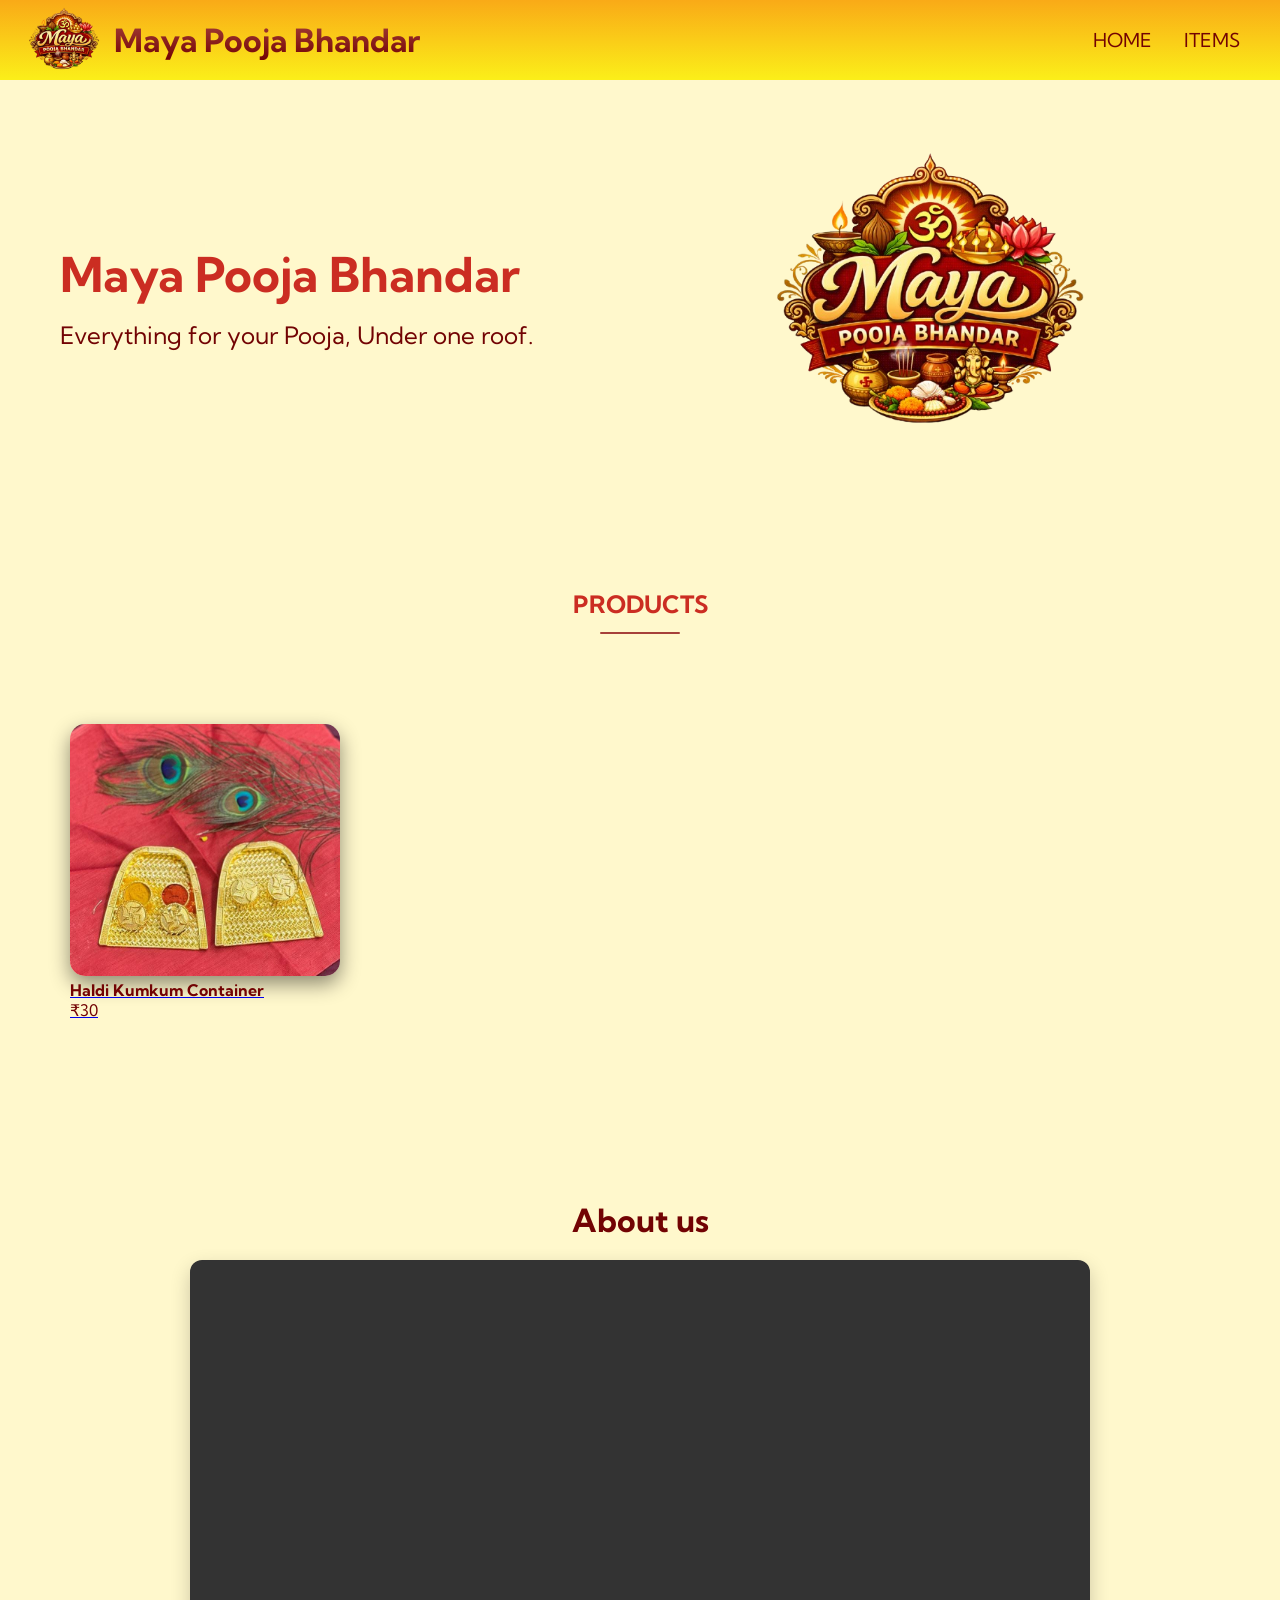
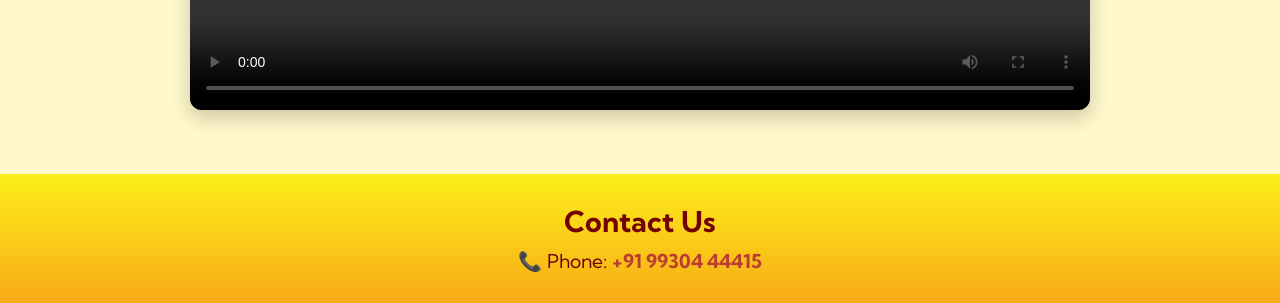
<file: index.html>
<!DOCTYPE html>
<html lang="en">
<head>
    <meta charset="UTF-8">
    <meta name="viewport" content="width=device-width, initial-scale=1.0">
    <title>Maya Pooja Bhandar</title>

    <!-- CSS -->
    <link rel="stylesheet" href="styles.css">
    <link rel="preconnect" href="https://fonts.googleapis.com">
<link rel="preconnect" href="https://fonts.gstatic.com" crossorigin>
<link href="https://fonts.googleapis.com/css2?family=Kumbh+Sans:wght,YOPQ@100..900,300&family=Montserrat:ital,wght@0,100..900;1,100..900&display=swap" rel="stylesheet">
</head>

<body>

    <!-- NAVBAR -->
    <nav class="navbar">
        <div class="navbar__container">

            <!-- LOGO -->
            <a href="/" id="navbar__logo">
                <img src="/images/logo.png" alt="Maya Pooja Bhandar Logo" class="logo-img">
                <span class="logo-text">Maya Pooja Bhandar</span>
            </a>

            <!-- HAMBURGER -->
            <div class="navbar__toggle" id="mobile-menu">
                <span class="bar"></span>
                <span class="bar"></span>
                <span class="bar"></span>
            </div>

            <!-- MENU -->
            <ul class="navbar__menu">
                <li class="navbar__item">
                    <a href="/" class="navbar__links">HOME</a>
                </li>

                <li class="navbar__item">
                    <a href="/products.html" class="navbar__links">ITEMS</a>
                </li>

                <li class="navbar__btn">
                    <a href="/" class="button">SIGN UP</a>
                </li>
            </ul>

        </div>
    </nav>
    <!--hero section-->
    <div class="main">
        <div class="main__container">
            <div class="main__content">
                <h1>Maya Pooja Bhandar</h1>
                <p>Everything for your Pooja, Under one roof. </p>
            </div>
            <div class="main__img--container">
                <img src="/images/logo.png" alt="into" id="main__img">
            </div>
        </div>
    </div>
        <!-- PRODUCTS -->
<div class="categories">
    <div class="small-container">
        <h2 class="title">PRODUCTS</h2>
        <div class="row">
           <div class="col-3">
            <a href="product_details.html?product=item1" class="product-link">
                <img src="/images/item1.jpeg" alt="Haldi Kumkum Container">
                <h4>Haldi Kumkum Container</h4>
                <p>₹30</p>
            </a>
        </div>
        </div>
    </div>
</div>
    <!-- INTRO VIDEO SECTION -->
    <section class="intro-section">
        <h2 class="intro-title">About us</h2>

        <video class="intro-video" controls preload="metadata">
            <source src="/images/intro.mp4" type="video/mp4">
            Your browser does not support the video tag.
        </video>
    </section>

    <!-- FOOTER -->
<footer class="footer">
    <h3>Contact Us</h3>
    <p>📞 Phone: <a href="tel:+919930444415">+91 99304 44415</a></p>
</footer>

    <!-- JAVASCRIPT -->
    <script src="app.js"></script>
</body>
</html>
</file>
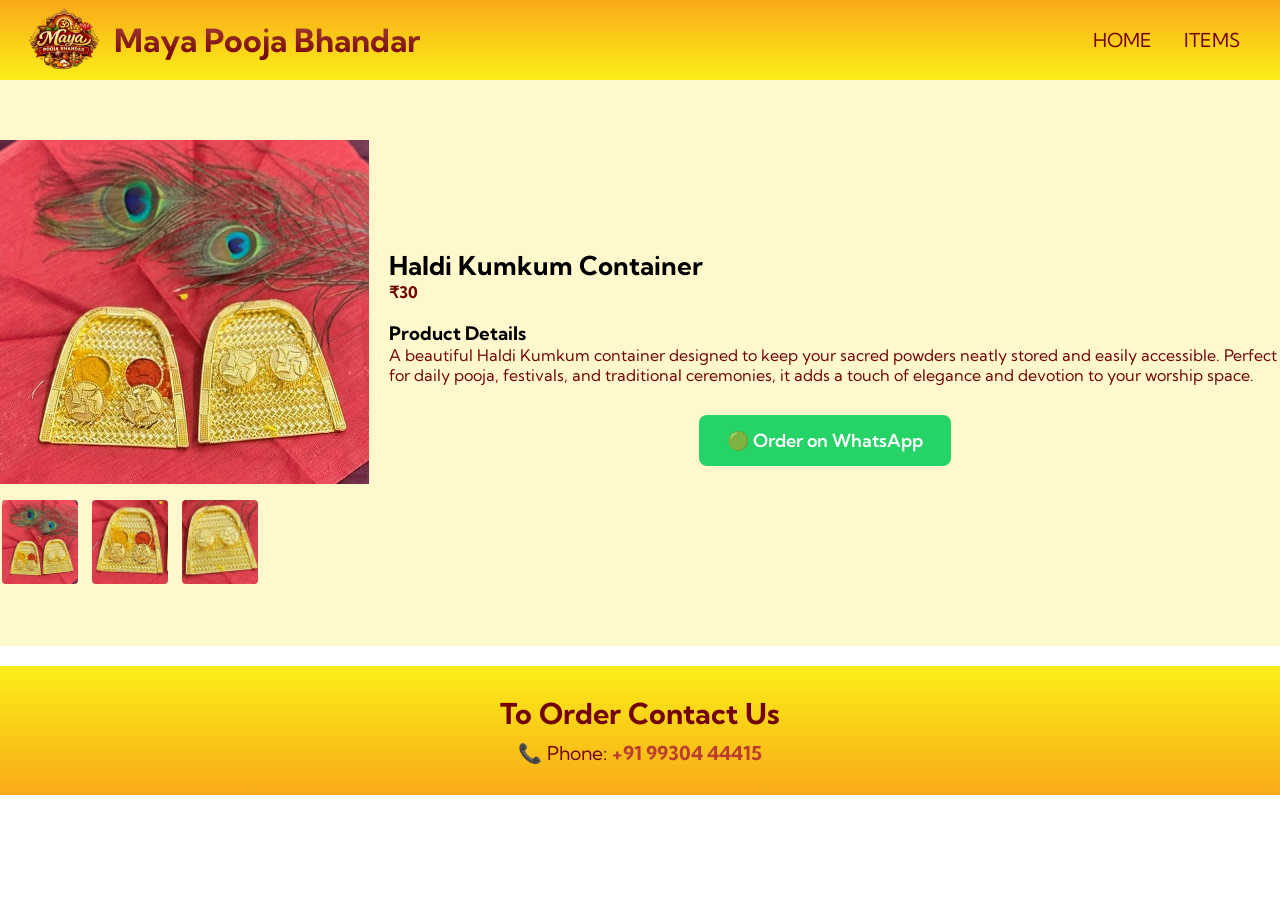
<file: product_details.html>
<!DOCTYPE html>
<html lang="en">
<head>
    <meta charset="UTF-8">
    <meta name="viewport" content="width=device-width, initial-scale=1.0">
    <title>All Products -Maya Pooja Bhandar</title>

    <!-- CSS -->
    <link rel="stylesheet" href="styles.css">
    <link rel="preconnect" href="https://fonts.googleapis.com">
<link rel="preconnect" href="https://fonts.gstatic.com" crossorigin>
<link href="https://fonts.googleapis.com/css2?family=Kumbh+Sans:wght,YOPQ@100..900,300&family=Montserrat:ital,wght@0,100..900;1,100..900&display=swap" rel="stylesheet">
</head>

<body>

    <!-- NAVBAR -->
    <nav class="navbar">
        <div class="navbar__container">
            
            <!-- LOGO -->
            <a href="/" id="navbar__logo">
                <img src="/images/logo.png" alt="Maya Pooja Bhandar Logo" class="logo-img">
                <span class="logo-text">Maya Pooja Bhandar</span>
            </a>
            
            <!-- HAMBURGER -->
            <div class="navbar__toggle" id="mobile-menu">
                <span class="bar"></span>
                <span class="bar"></span>
                <span class="bar"></span>
            </div>

            <!-- MENU -->
            <ul class="navbar__menu">
                <li class="navbar__item">
                    <a href="/" class="navbar__links">HOME</a>
                </li>

                <li class="navbar__item">
                    <a href="/products.html" class="navbar__links">ITEMS</a>
                </li>

                <li class="navbar__btn">
                    <a href="/" class="button">SIGN UP</a>
                </li>
            </ul>

        </div>
    </nav>
    <!--single product details-->
<div class="categories">
    <div class="single-product">
        <div class="row">
            <div class="col-2">
                <img src="/images/item1.jpeg" width="100%" id="ProductImg">
                <div class="small-img-row">
                    <div class="small-img-col">
                        <img src="/images/item1.jpeg" width="100%" class="smallImg">
                        <img src="/images/item1a.jpeg" width="100%" class="smallImg">
                        <img src="/images/item1b.jpeg" width="100%" class="smallImg">
                    </div>
                </div>
            </div>
            <div class="col-2">
                <h1>Haldi Kumkum Container</h1>
                <h4>₹30</h4>
                <h3>Product Details</h3>
                <p>A beautiful Haldi Kumkum container designed to keep your sacred powders neatly stored and easily accessible.
                     Perfect for daily pooja, festivals, and traditional ceremonies,
                      it adds a touch of elegance and devotion to your worship space.</p>
                      <a 
  href="https://wa.me/919930444415?text=Hello%20I%20would%20like%20to%20order%20the%20Haldi%20Kumkum%20Container%20priced%20at%20₹30."
  class="whatsapp-btn"
  target="_blank"
>
    🟢 Order on WhatsApp
</a>

            </div>
        </div>
    </div>
    </div>
    
<img id="ProductImg">

<h1></h1>
<h4></h4>
<p></p>

<div class="small-img-col"></div>

    <!-- FOOTER -->
<footer class="footer">
    <h3> To Order Contact Us</h3>
    <p>📞 Phone: <a href="tel:+919930444415">+91 99304 44415</a></p>
</footer>

    <!-- JAVASCRIPT -->
    <script src="app.js"></script>

    <!-- ----JS for product gallery---- -->
     <script>
    var ProductImg = document.getElementById("ProductImg");
    var smallImg = document.getElementsByClassName("smallImg");

    for (let i = 0; i < smallImg.length; i++) {
        smallImg[i].onclick = function () {
            ProductImg.src = smallImg[i].src;
        }
    }
</script>
<script>
const products = {
    item1: {
        name: "Haldi Kumkum Container",
        price: "₹30",
        image: "/images/item1.jpeg",
        thumbnails: [
            "/images/item1.jpeg",
            "/images/item1a.jpeg",
            "/images/item1b.jpeg"
        ],
        description: "A beautiful Haldi Kumkum container designed to keep your sacred powders neatly stored and easily accessible."
    }
};

const params = new URLSearchParams(window.location.search);
const productKey = params.get("product");

if (products[productKey]) {
    document.getElementById("productName").innerText = products[productKey].name;
    document.getElementById("productPrice").innerText = products[productKey].price;
    document.getElementById("ProductImg").src = products[productKey].image;
    document.getElementById("productDesc").innerText = products[productKey].description;

    const thumbContainer = document.getElementById("thumbnailContainer");
    thumbContainer.innerHTML = "";

    products[productKey].thumbnails.forEach(src => {
        const img = document.createElement("img");
        img.src = src;
        img.className = "smallImg";
        img.onclick = () => {
            document.getElementById("ProductImg").src = src;
        };
        thumbContainer.appendChild(img);
    });
}
</script>

</body>
</html>
</file>
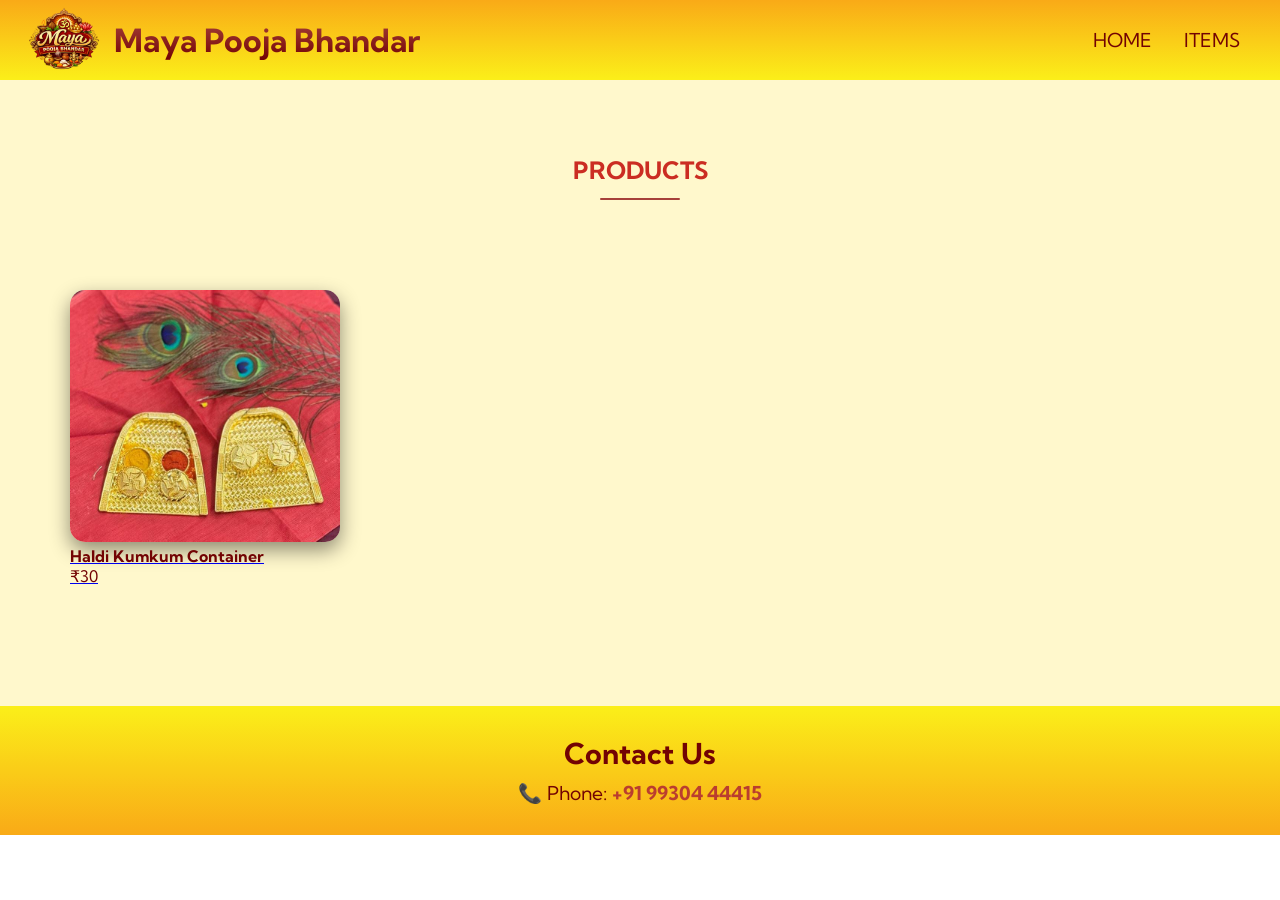
<file: products.html>
<!DOCTYPE html>
<html lang="en">
<head>
    <meta charset="UTF-8">
    <meta name="viewport" content="width=device-width, initial-scale=1.0">
    <title>All Products -Maya Pooja Bhandar</title>

    <!-- CSS -->
    <link rel="stylesheet" href="styles.css">
    <link rel="preconnect" href="https://fonts.googleapis.com">
<link rel="preconnect" href="https://fonts.gstatic.com" crossorigin>
<link href="https://fonts.googleapis.com/css2?family=Kumbh+Sans:wght,YOPQ@100..900,300&family=Montserrat:ital,wght@0,100..900;1,100..900&display=swap" rel="stylesheet">
</head>

<body>

    <!-- NAVBAR -->
    <nav class="navbar">
        <div class="navbar__container">
            
            <!-- LOGO -->
            <a href="/" id="navbar__logo">
                <img src="/images/logo.png" alt="Maya Pooja Bhandar Logo" class="logo-img">
                <span class="logo-text">Maya Pooja Bhandar</span>
            </a>
            
            <!-- HAMBURGER -->
            <div class="navbar__toggle" id="mobile-menu">
                <span class="bar"></span>
                <span class="bar"></span>
                <span class="bar"></span>
            </div>

            <!-- MENU -->
            <ul class="navbar__menu">
                <li class="navbar__item">
                    <a href="/" class="navbar__links">HOME</a>
                </li>

                <li class="navbar__item">
                    <a href="/products.html" class="navbar__links">ITEMS</a>
                </li>

                <li class="navbar__btn">
                    <a href="/" class="button">SIGN UP</a>
                </li>
            </ul>

        </div>
    </nav>
    
<!-- PRODUCTS -->
<div class="categories">
    <div class="small-container">
        <h2 class="title">PRODUCTS</h2>
        <div class="row">
           <div class="col-3">
            <a href="product_details.html?product=item1" class="product-link">
                <img src="/images/item1.jpeg" alt="Haldi Kumkum Container">
                <h4>Haldi Kumkum Container</h4>
                <p>₹30</p>
            </a>
            
        
        </div>
        </div>
    </div>
</div>
    <!-- FOOTER -->
<footer class="footer">
    <h3>Contact Us</h3>
    <p>📞 Phone: <a href="tel:+919930444415">+91 99304 44415</a></p>
</footer>

    <!-- JAVASCRIPT -->
    <script src="app.js"></script>
</body>
</html>
</file>
<file: styles.css>
/* =====================
   RESET
===================== */
* {
    box-sizing: border-box;
    margin: 0;
    padding: 0;
    font-family: 'Kumbh Sans', sans-serif;
}

/* =====================
   NAVBAR
===================== */
.navbar {
    background: linear-gradient(to top, #fbef19 0%, #f9aa17 100%);
    height: 80px;
    display: flex;
    justify-content: center;
    align-items: center;
    font-size: 1.2rem;
    position: sticky;
    top: 0;
    z-index: 999;
}

.navbar__container {
    display: flex;
    justify-content: space-between;
    align-items: center;
    height: 80px;
    width: 100%;
    padding: 0 24px;
}

/* =====================
   LOGO (IMAGE + TEXT)
===================== */
#navbar__logo {
    display: flex;
    align-items: center;
    text-decoration: none;
    cursor: pointer;
}

/* Logo image */
.logo-img {
    height: 80px;
    width: auto;
    margin-right: 10px;
}

/* Logo text */
.logo-text {
    background-image: linear-gradient(to top, #720303, #a6413a);
    background-size: 100%;
    -webkit-background-clip: text;
    -moz-background-clip: text;
    -webkit-text-fill-color: transparent;
    -moz-text-fill-color: transparent;
    font-size: 2rem;
    font-weight: bold;
}

/* =====================
   MENU LINKS
===================== */
.navbar__menu {
    display: flex;
    align-items: center;
    list-style: none;
    text-align: center;
}

.navbar__item {
    height: 80px;
}

.navbar__links {
    color: #720303;
    display: flex;
    align-items: center;
    justify-content: center;
    text-decoration: none;
    padding: 0 1rem;
    height: 100%;
    transition: color 0.3s ease;
}

.navbar__links:hover {
    color: #f77062;
}

/* =====================
   SIGN UP BUTTON
===================== */
.navbar__btn {
    display: none;
}



.button:hover {
    background: #f4911f;
}

/* =====================
   HAMBURGER MENU
===================== */
.navbar__toggle {
    display: none;
    cursor: pointer;
}

.bar {
    width: 25px;
    height: 3px;
    margin: 5px 0;
    background: #a6413a;
    transition: all 0.3s ease-in-out;
}

/* =====================
   INTRO VIDEO SECTION
===================== */
.intro-section {
    padding: 60px 20px;
    text-align: center;
    background: #fff8cc;
}

.intro-title {
    font-size: 2rem;
    color: #720303;
    margin-bottom: 20px;
    font-weight: bold;
}

.intro-video {
    width: 80%;
    max-width: 900px;
    border-radius: 12px;
    box-shadow: 0 8px 20px rgba(0,0,0,0.2);
}

/* =====================
   MOBILE STYLES
===================== */
@media screen and (max-width: 960px) {
    .navbar__toggle {
        display: flex;
        flex-direction: column;
        justify-content: center;
    }

    .navbar__menu {
        display: grid;
        grid-template-columns: 1fr;
        position: absolute;
        top: -1000px;
        left: 0;
        width: 100%;
        background: linear-gradient(to top, #facd19 0%, #fced23 100%);
        opacity: 0;
        transition: all 0.5s ease;
        z-index: -1;
    }

    .navbar__menu.active {
        top: 80px;
        opacity: 1;
        z-index: 99;
        height: 50vh;
        font-size: 1.6rem;
    }

    .navbar__item {
        width: 100%;
    }

    .navbar__links {
        padding: 2rem;
        width: 100%;
        display: table;
        color: #720303;
    }

    .navbar__btn {
        padding-bottom: 2rem;
    }

    .button {
        width: 80%;
        height: 80px;
        margin: 0 auto;
    }

    .logo-img {
    height: 70px;
    margin-right: 8px;
}

    .logo-text {
    font-size: 1.8rem;
    font-weight: bold;
    background-image: linear-gradient(to top, #720303, #a6413a);
    -webkit-background-clip: text;
    -webkit-text-fill-color: transparent;
}

    #mobile-menu.is-active .bar:nth-child(1) {
        transform: translateY(8px) rotate(45deg);
    }

    #mobile-menu.is-active .bar:nth-child(2) {
        opacity: 0;
    }

    #mobile-menu.is-active .bar:nth-child(3) {
        transform: translateY(-8px) rotate(-45deg);
    }

    @media screen and (max-width: 960px) {
        .intro-video {
            width: 95%;
        }
    }
}  

/* Hero section css */
.main {
    background-color: #fff8cc;
    padding: 40px 0;
}

.main__container {
    display: grid;
    grid-template-columns: 1fr 1fr;
    align-items: center;
    max-width: 1200px;
    margin: auto;
    padding: 0 20px;
}
.main__content h1 {
    font-size: 3rem;
    color: #cb2d22;
}

.main__content p {
    margin-top: 1rem;
    font-size: 1.5rem;
    color: #720303;
}

.main__img--container {
    text-align: center;
}
#main__img {
    width: 100%;
    max-width: 350px;
}

@media screen and (max-width: 768px){
    .main__container{
        display: grid;
        grid-template-columns: auto;
        align-items:center;
        width: 100%;
        margin: 0 auto;
        height: 90vh;
    }

    .main__content{
        text-align: center;
        margin-bottom: 4rem
    }

    .main__content h1{
        font-size: 2rem;
        margin-top: 3rem;
    }

    .main__content p {
        margin-top: 2rem;
        font-size: 1.5rem;
    }
}

@media screen and (max-width: 480px){
    .main__content h1{
        font-size: 2.5rem;
        margin-top: 2rem;
    }

    .main__content p {
        margin-top: 1rem;
        font-size: 1.5rem;
    }
}
/* =====================
   FOOTER
===================== */
.footer {
    background: linear-gradient(to top, #f9aa17 0%, #fbef19 100%);
    text-align: center;
    padding: 30px 20px;
}

.footer h3 {
    font-size: 1.8rem;
    color: #720303;
    margin-bottom: 10px;
}

.footer p {
    font-size: 1.2rem;
    color: #720303;
}

.footer a {
    color: #ba3d2f;
    text-decoration: none;
    font-weight: bold;
}

.footer a:hover {
    text-decoration: underline;
}

/* Mobile footer */
@media screen and (max-width: 480px) {
    .footer h3 {
        font-size: 1.5rem;
    }

    .footer p {
        font-size: 1.1rem;
    }
}
/* =====================
   PRODUCTS PAGE
===================== */
.categories {
    background-color: #fff8cc; /* same as homepage */
    padding: 60px 0;
}

.small-container {
    max-width: 1200px;
    margin: 0 auto;
    padding: 0 20px;
}

.row {
    display: flex;
     /* align LEFT */
    align-items: center;
}

/* Product column */
.col-3 {

    flex-basis: 25%;
    padding: 10px;
    min-width: 200px;
    margin-bottom: 50px;
}

/* Product image */
.col-3 img {
    width: 100%;
    border-radius: 15px;
    box-shadow: 0 8px 20px rgba(0, 0, 0, 0.449);
    transition: transform 1s;
}
.col-3:hover{
    transform: translateY(-5px)
}
.title{
    color: #cb2d22;
    text-align: center;
    margin: 0 auto 80px;
    position: relative;
    line-height: 60px;
}
.title::after{
    content: '';
    background: #a6413a;
    width: 80px;
    height: 2px;
    border-radius: 5px;
    position: absolute;
    bottom: 0;
    left: 50%;
    transform: translateX(-50%);
}
h4{
    color: #720303;
}
p{
    color: #720303;
}
@media screen and (max-width: 768px) {
    .row {
        justify-content: center; /* center on mobile */
    }

    .col-3 {
        flex: 0 0 70%;
    }

    .col-3 img {
        max-width: 100%;
    }
}
/* Product gallery */
.single-product .small-img-row {
    display: flex;
    margin-top: 10px;
}

.single-product .small-img-col {
    display: flex;
    gap: 10px;
}

.single-product .small-img-col img {
    width: 80px;
    cursor: pointer;
    border-radius: 6px;
    border: 2px solid transparent;
}

.single-product .small-img-col img:hover {
    border-color: #fdfcfc;
}
    .single-product h1 {
        font-size: 26px;
        margin-top: 20px;
        margin-left: 20px;
    }
    .single-product h4{
        margin-left: 20px;
    }
    .single-product h3{
        margin-left: 20px;
        margin-top: 20px;
    }
    .single-product p{
        margin-left: 20px;
    }
@media screen and (max-width: 768px) {
    .single-product .row {
        flex-direction: column;
    }

    .single-product .col-2 {
        width: 100%;
    }

    #ProductImg {
        width: 100%;
        max-height: 350px;
        object-fit: contain;
    }

    .small-img-col img {
        width: 90px;
    }

}
.whatsapp-btn {
    display: block;              /* important */
    width: fit-content;          /* shrink to content */
    margin: 30px auto;           /* centers horizontally */
    padding: 14px 28px;
    background-color: #25D366;
    color: #fff;
    font-size: 18px;
    font-weight: 600;
    text-decoration: none;
    border-radius: 8px;
    transition: transform 0.2s ease, box-shadow 0.2s ease;
}

.whatsapp-btn:hover {
    transform: scale(1.05);
    box-shadow: 0 6px 15px rgba(0,0,0,0.25);
}

/* Mobile optimization */
@media (max-width: 768px) {
    .whatsapp-btn {
        width: 60%;
        text-align: center;
        font-size: 20px;
    }
}
</file>
